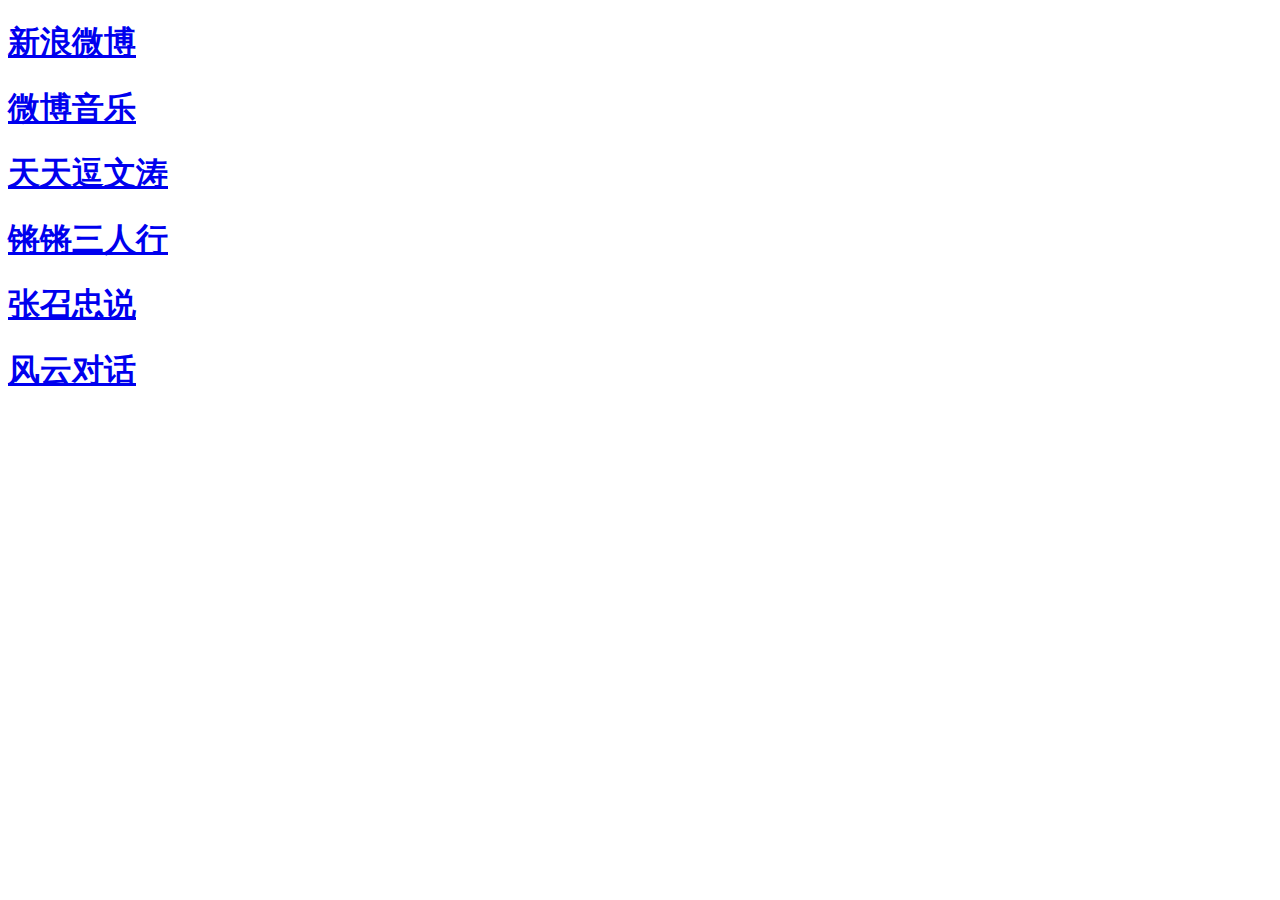
<file: index.html>
<!DOCTYPE html>
<html>
	<head>
		<meta http-equiv="Content-Type" content="text/html; charset=UTF-8">
		<link rel="shortcut icon" type="image/png" href="favicon.png"/>
	</head>
	<body>
		<h1><a href="WeiboSearchSuggestion.html">新浪微博</a></h1>
		<h1><a href="weibo.music.search.html">微博音乐</a></h1>
		<h1><a href="pptv.html">天天逗文涛</a></h1>
		<h1><a href="qqsrx.html">锵锵三人行</a></h1>
		<h1><a href="juzuo.html">张召忠说</a></h1>
		<h1><a href="fydh.html">风云对话</a></h1>
	</body>
</html>
</file>
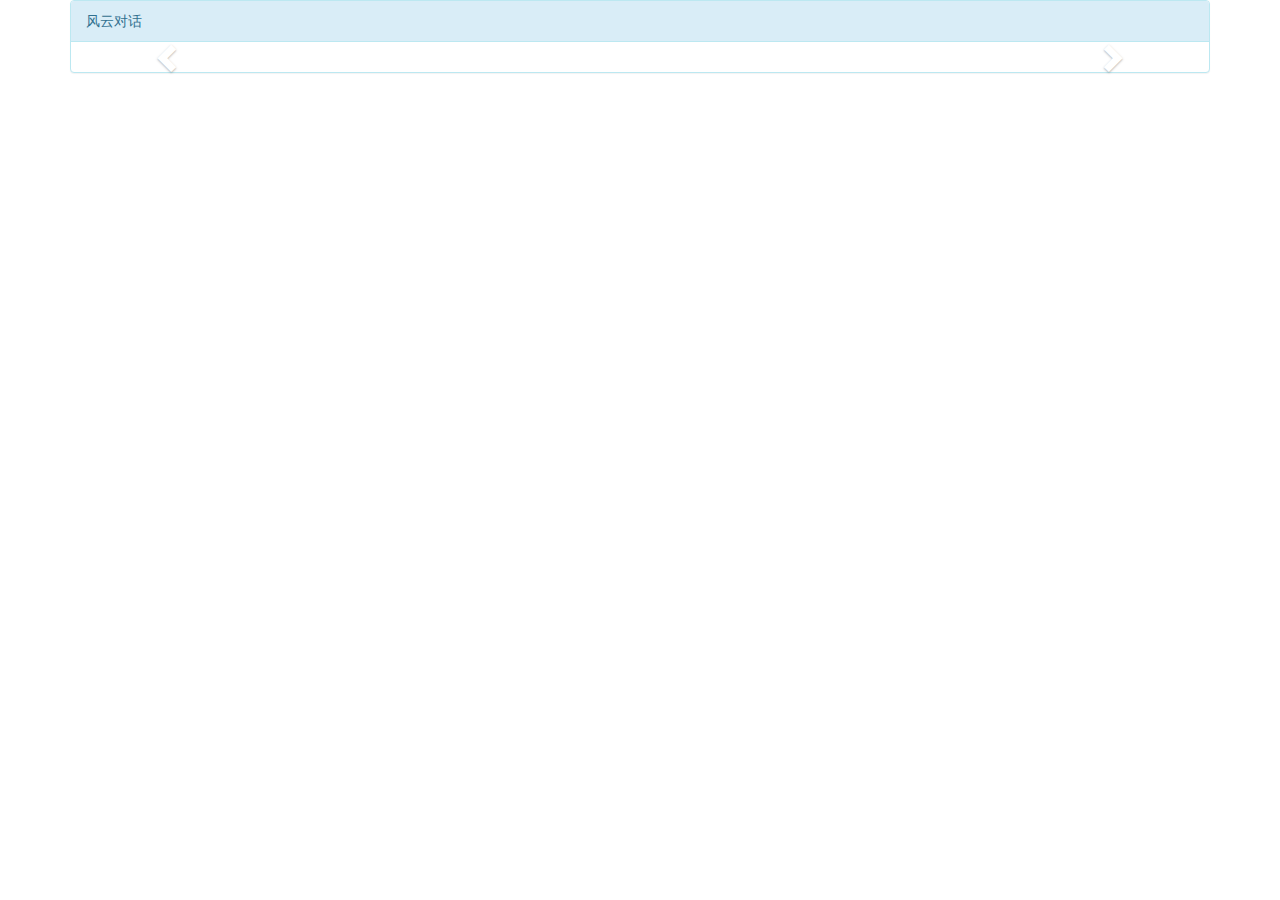
<file: fydh.html>
<!DOCTYPE html>
<html>
	<head>
		<meta http-equiv="Content-Type" content="text/html; charset=UTF-8">
		<link rel="shortcut icon" type="image/png" href="favicon.png"/>
		<link rel="stylesheet" type="text/css" href="bootstrap-3.3.5-dist/css/bootstrap.min.css">
		<link rel="stylesheet" type="text/css" href="carousel.css">
		<script type="text/javascript" src="jquery-1.11.3.min.js"></script>
		<script type="text/javascript" src="bootstrap-3.3.5-dist/js/bootstrap.min.js"></script>
	</head>
	<body>
		<div class="container">
			<div class="panel panel-info">
				<div class="panel-heading">风云对话</div>
				<div class="panel-body">
					<div id="myCarousel" class="carousel slide" data-ride="carousel" data-interval="false">
						<!-- Indicators -->
						<ol class="carousel-indicators" id="indicators">
						</ol>

						<!-- Wrapper for slides -->
						<div class="carousel-inner" role="listbox" id="listbox">
						</div>

						<!-- Left and right controls -->
						<a class="left carousel-control" href="#myCarousel" role="button" data-slide="prev">
							<span class="glyphicon glyphicon-chevron-left" aria-hidden="true"></span>
							<span class="sr-only">Previous</span>
						</a>
						<a class="right carousel-control" href="#myCarousel" role="button" data-slide="next">
							<span class="glyphicon glyphicon-chevron-right" aria-hidden="true"></span>
							<span class="sr-only">Next</span>
						</a>
					</div>
				</div>
		    </div>
		</div>
		<script type="text/javascript">
			var indicators="", listbox="", count=0, keys=[], videos={};
			function showData(data,index){
				var i = index;
				if(i==0){
					indicators+='<li data-target="#myCarousel" data-slide-to="0" class="active"></li>';
					listbox +='<div class="item active">';
				}else{
					indicators+='<li data-target="#myCarousel" data-slide-to="'+i+'"></li>';
					listbox +='<div class="item">';
				}
				var url = data.videos[1].url;
				listbox+='<a href="'+url+'" target="_blank"><img src="'+data.img+'" alt="'+data.title+'" width="100%" height="auto"></a>';
				listbox+='<div class="carousel-caption"><h3>'+data.title+'</h3></div></div>';
			}
			function handleVideoInfoResponse(data){
				var k = data.date;
				count--;
				keys.push(k);
				videos[k]=data;
				if(count==0){
					keys.sort().reverse();
					for(i=0;i<keys.length;i++){
						showData(videos[keys[i]],i);
					}
					$('#indicators').append(indicators);
					$('#listbox').append(listbox);
				}
			}
			function BSCallBack(f, g){
				this.f = f;
				this.getSinglePage = function(data){
					var list = data.dataList;
					var len = Math.min(list.length,5);
					g(len);
					for(var i=0;i<len;i++){
						var id = list[i].guid;
						if($('#vid-'+id).length>0){return;}
						var script = document.createElement('script');
						script.src="http://jsonhub.sinaapp.com/?target=ifeng&jsonp="+this.f+"&guid="+id;
						script.id="vid-"+id;
						$('body').append(script);
					}
				}
			}
			var bsCallback = new BSCallBack('handleVideoInfoResponse', function(c){count=c;});
			$(document).ready(function(){
				var src = "http://v.ifeng.com/docvlist/d5f1032b-fe8b-4fbf-ab6b-601caa9480eb/21-1.js";
				$('#video-list-json').remove().attr("src", src).appendTo('body');
			});
		</script>
		<script type="text/javascript" id="video-list-json"></script>
	</body>
</html>
</file>
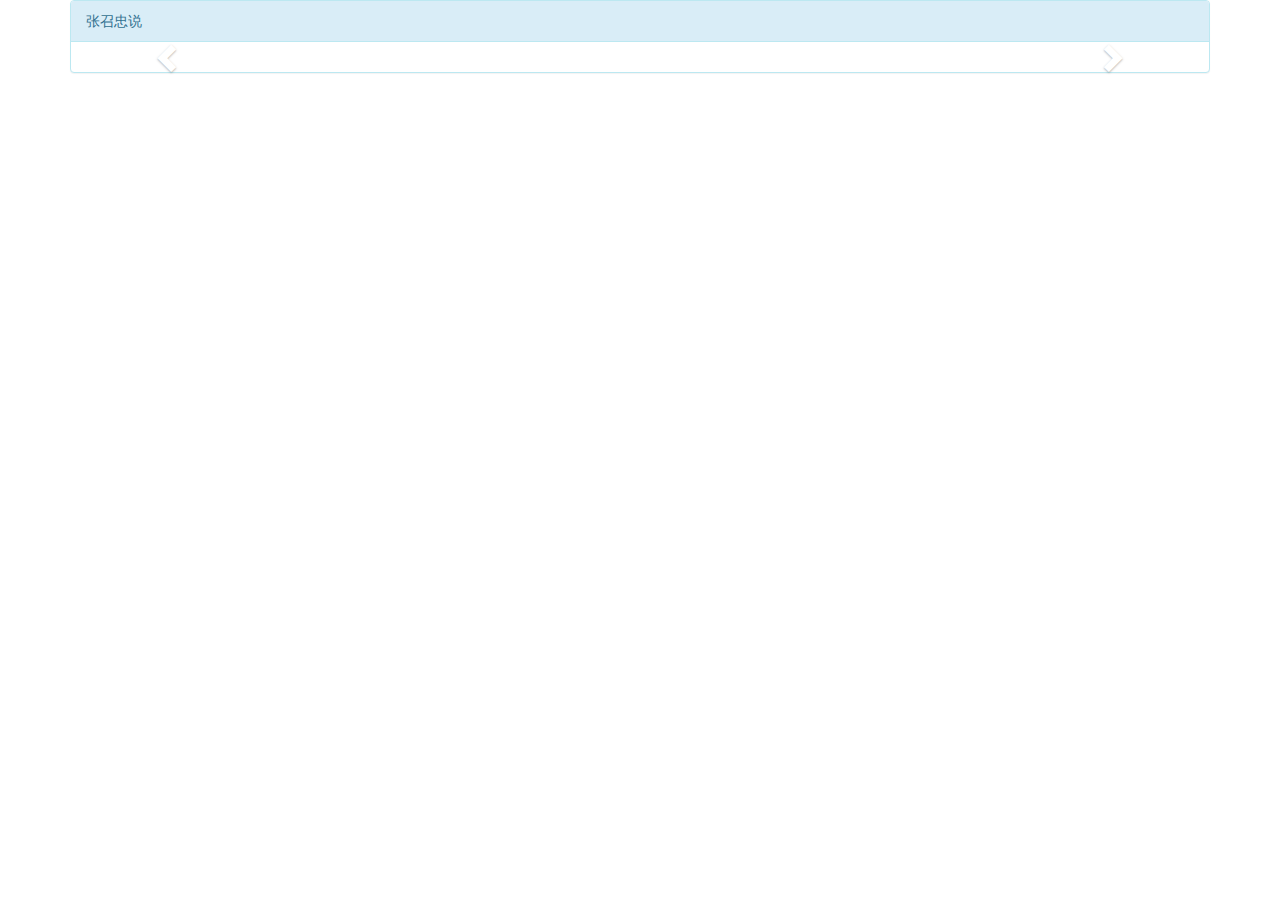
<file: juzuo.html>
<!DOCTYPE html>
<html>
  <head>
    <meta http-equiv="Content-Type" content="text/html; charset=UTF-8">
    <link rel="shortcut icon" type="image/png" href="favicon.png"/>
    <link rel="stylesheet" type="text/css" href="bootstrap-3.3.5-dist/css/bootstrap.min.css">
    <link rel="stylesheet" type="text/css" href="carousel.css">
    <script type="text/javascript" src="jquery-1.11.3.min.js"></script>
    <script type="text/javascript" src="bootstrap-3.3.5-dist/js/bootstrap.min.js"></script>
  </head>
  <body>
    <div class="container">
      <div class="panel panel-info">
	<div class="panel-heading">张召忠说</div>
	<div class="panel-body">
	  <div id="myCarousel" class="carousel slide" data-ride="carousel" data-interval="false">
	    <!-- Indicators -->
	    <ol class="carousel-indicators" id="indicators"></ol>
	    <!-- Wrapper for slides -->
	    <div class="carousel-inner" role="listbox" id="listbox"></div>
	    <!-- Left and right controls -->
	    <a class="left carousel-control" href="#myCarousel" role="button" data-slide="prev">
	      <span class="glyphicon glyphicon-chevron-left" aria-hidden="true"></span>
	      <span class="sr-only">Previous</span>
	    </a>
	    <a class="right carousel-control" href="#myCarousel" role="button" data-slide="next">
	      <span class="glyphicon glyphicon-chevron-right" aria-hidden="true"></span>
	      <span class="sr-only">Next</span>
	    </a>
	  </div>
	</div>
      </div>
    </div>
    <script type="text/javascript" src="js/juzuo.js"></script>
    <script type="text/javascript" id="video-list-json"></script>
  </body>
</html>
</file>
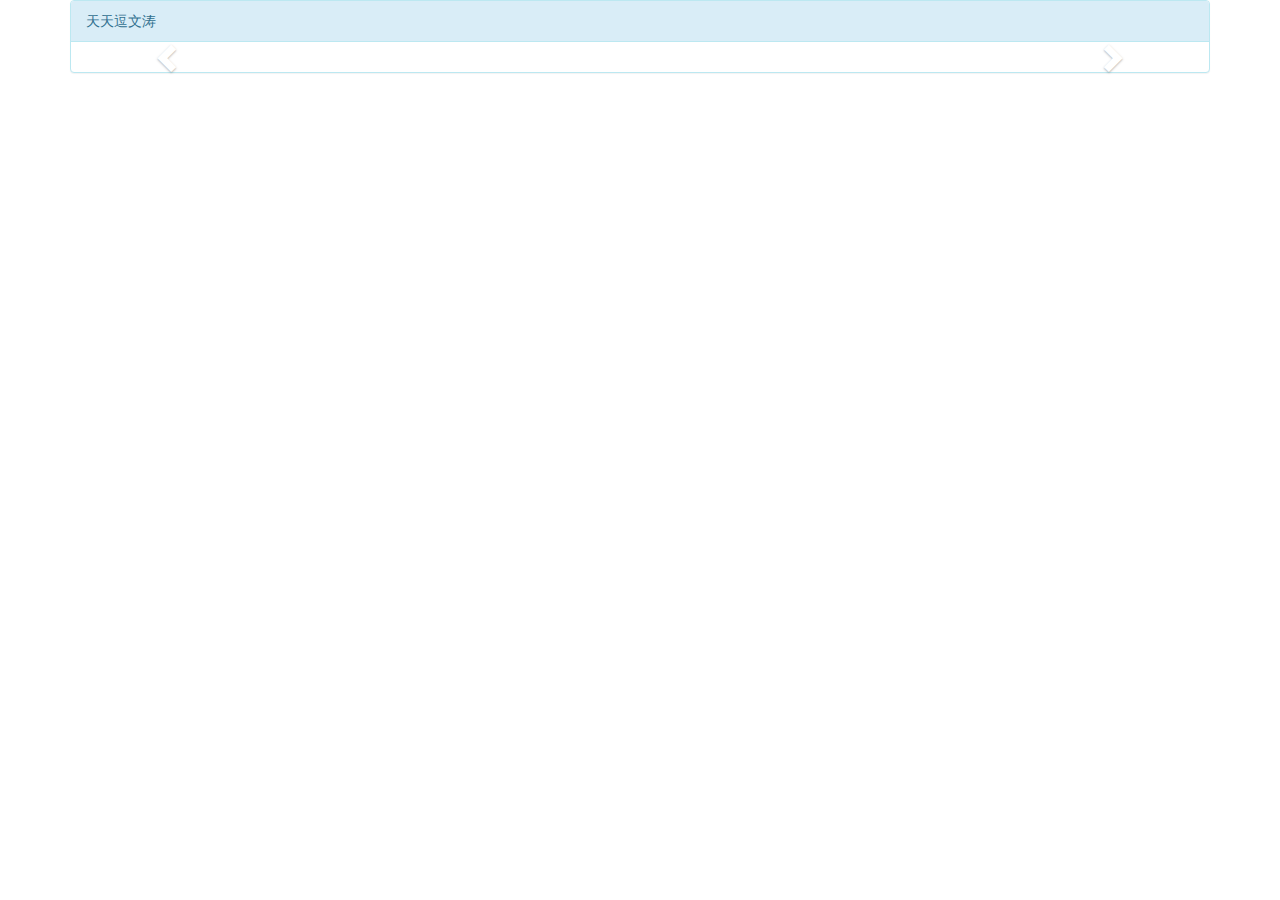
<file: pptv.html>
<!DOCTYPE html>
<html>
	<head>
		<meta http-equiv="Content-Type" content="text/html; charset=UTF-8">
		<link rel="shortcut icon" type="image/png" href="favicon.png"/>
		<link rel="stylesheet" type="text/css" href="bootstrap-3.3.5-dist/css/bootstrap.min.css">
		<style type="text/css">
			.carousel-control.left, .carousel-control.right {
			    background-image: none;
			}
			.carousel-caption{
				right: 0;
				left: 0;
				width: 100%;
			}
			.carousel-caption a{
				color: white;
			}
		</style>
		<script type="text/javascript" src="jquery-1.11.3.min.js"></script>
		<script type="text/javascript" src="bootstrap-3.3.5-dist/js/bootstrap.min.js"></script>
	</head>
	<body>
		<div class="container">
			<div class="panel panel-info">
				<div class="panel-heading">天天逗文涛</div>
				<div class="panel-body">
					<div id="myCarousel" class="carousel slide" data-ride="carousel" data-interval="false">
						<!-- Indicators -->
						<ol class="carousel-indicators" id="indicators">
						</ol>

						<!-- Wrapper for slides -->
						<div class="carousel-inner" role="listbox" id="listbox">
						</div>

						<!-- Left and right controls -->
						<a class="left carousel-control" href="#myCarousel" role="button" data-slide="prev">
							<span class="glyphicon glyphicon-chevron-left" aria-hidden="true"></span>
							<span class="sr-only">Previous</span>
						</a>
						<a class="right carousel-control" href="#myCarousel" role="button" data-slide="next">
							<span class="glyphicon glyphicon-chevron-right" aria-hidden="true"></span>
							<span class="sr-only">Next</span>
						</a>
					</div>
				</div>
		    </div>
		</div>
		<script type="text/javascript" src="pptvkey.js"></script>
		<script type="text/javascript">
			var pid = "9037639";
			var count = 0, q=['流畅','高清','超清','蓝光'];
			var videos = {}, keys=[];
			function showData(data,index){
				var i = index, j, file, k,indicators="", listbox="";
				if(i==0){
					indicators+='<li data-target="#myCarousel" data-slide-to="0" class="active"></li>';
					listbox +='<div class="item active">';
				}else{
					indicators+='<li data-target="#myCarousel" data-slide-to="'+i+'"></li>';
					listbox +='<div class="item">';
				}
				listbox+='<img src="'+data.pic+'" alt="'+data.title+'" width="100%" height="auto">'
				listbox+='<div class="carousel-caption"><h3>'+data.title+'</h3>'
				var len = data.files.length;
				len = len>q.length?q.length:len;
				for(j=0;j<len;j++){
					file = data.files[j];
					listbox+='<p>'+q[j]+':';
					for(k=0;k<file.segments;k++){
						listbox+='&nbsp;&nbsp;<a href="'+file.url.replace('/0/','/'+k+'/')+'?key='+data.key+'">p'+(k+1)+'</a>'
					}
					listbox+='</p>'
				}
				listbox+="</div></div>"
				$('#indicators').append(indicators);
				$('#listbox').append(listbox);
			}
			function handleVideoInfoResponse(data){
				var k = data.timestamp;
				count--;
				keys.push(k);
				data["key"] = constructKey((Date.parse(data.st) - 60*1000)/1000);
				videos[k]=data;
				if(count==0){
					keys.sort().reverse();
					for(i=0;i<keys.length;i++){
						showData(videos[keys[i]],i);
					}
				}
			}
			function requestVideoInfo(id){
				if($('#vid-'+id).length>0){return;}
				var script = document.createElement('script');
				script.src="http://jsonhub.sinaapp.com/?target=pptv&jsonp=handleVideoInfoResponse&vid="+id;
				script.id="vid-"+id;
				$('body').append(script);
			}
			function handleVideoListResponse(resp){
				var list = resp.data.list, i;
				for(i=0;i<list.length;i++){
					requestVideoInfo(list[i].id);
					count++;
				}
			}
			$(document).ready(function(){
				var src = "http://jsonhub.sinaapp.com/?target=pptv&pid=9037639&jsonp=handleVideoListResponse";
				$("#videolist").remove().attr("src", src).appendTo('body');
			});
		</script>
		<script type="text/javascript" id="videolist"></script>
	</body>
</html>
</file>
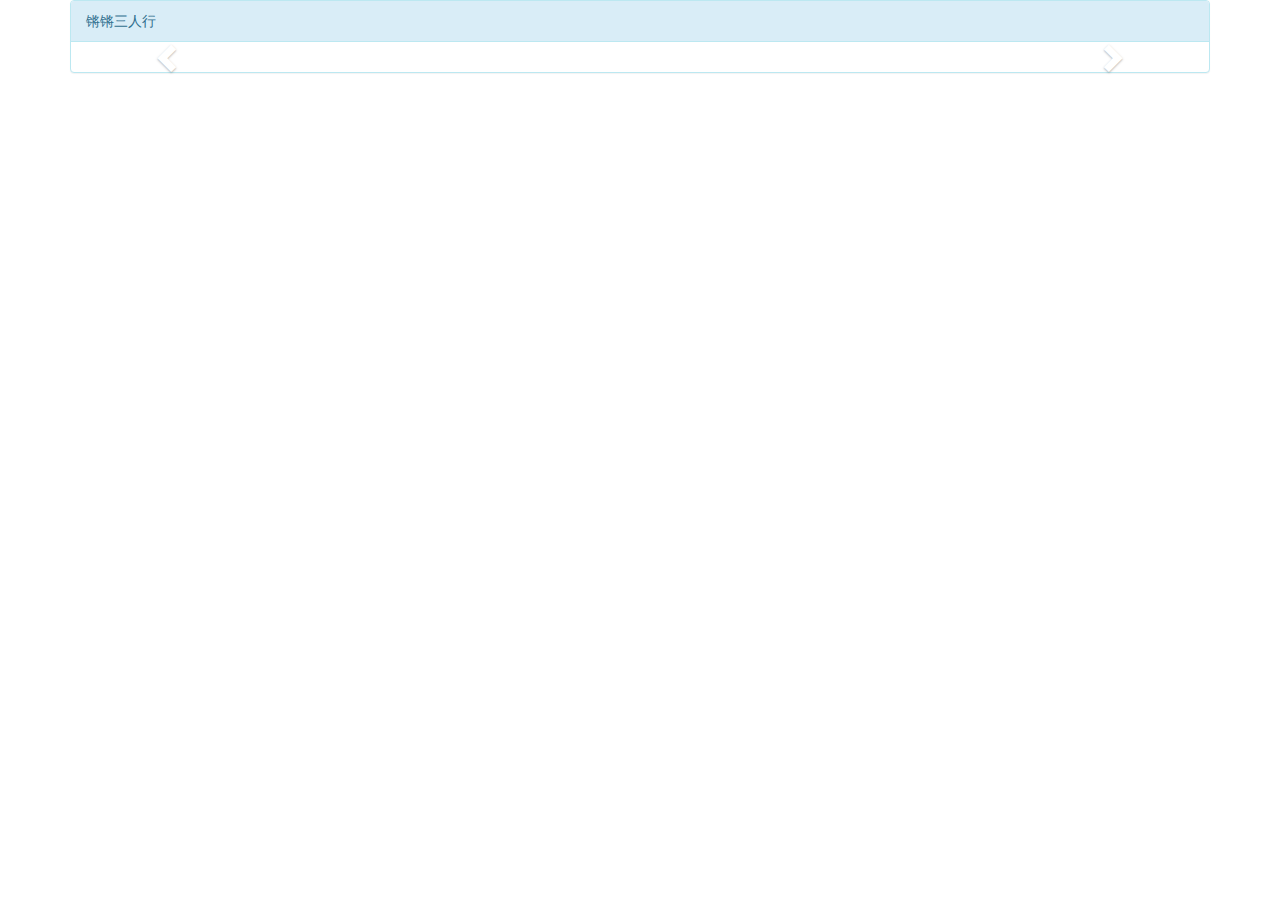
<file: qqsrx.html>
<!DOCTYPE html>
<html>
	<head>
		<meta http-equiv="Content-Type" content="text/html; charset=UTF-8">
		<link rel="shortcut icon" type="image/png" href="favicon.png"/>
		<link rel="stylesheet" type="text/css" href="bootstrap-3.3.5-dist/css/bootstrap.min.css">
		<style type="text/css">
			.carousel-control.left, .carousel-control.right {
			    background-image: none;
			}
			.carousel-caption{
				right: 0;
				left: 0;
				width: 100%;
			}
			.carousel-caption a{
				color: white;
			}
		</style>
		<script type="text/javascript" src="jquery-1.11.3.min.js"></script>
		<script type="text/javascript" src="bootstrap-3.3.5-dist/js/bootstrap.min.js"></script>
	</head>
	<body>
		<div class="container">
			<div class="panel panel-info">
				<div class="panel-heading">锵锵三人行</div>
				<div class="panel-body">
					<div id="myCarousel" class="carousel slide" data-ride="carousel" data-interval="false">
						<!-- Indicators -->
						<ol class="carousel-indicators" id="indicators">
						</ol>

						<!-- Wrapper for slides -->
						<div class="carousel-inner" role="listbox" id="listbox">
						</div>

						<!-- Left and right controls -->
						<a class="left carousel-control" href="#myCarousel" role="button" data-slide="prev">
							<span class="glyphicon glyphicon-chevron-left" aria-hidden="true"></span>
							<span class="sr-only">Previous</span>
						</a>
						<a class="right carousel-control" href="#myCarousel" role="button" data-slide="next">
							<span class="glyphicon glyphicon-chevron-right" aria-hidden="true"></span>
							<span class="sr-only">Next</span>
						</a>
					</div>
				</div>
		    </div>
		</div>
		<script type="text/javascript">
			var indicators="", listbox="", count=0, keys=[], videos={};
			function showData(data,index){
				var i = index;
				if(i==0){
					indicators+='<li data-target="#myCarousel" data-slide-to="0" class="active"></li>';
					listbox +='<div class="item active">';
				}else{
					indicators+='<li data-target="#myCarousel" data-slide-to="'+i+'"></li>';
					listbox +='<div class="item">';
				}
				var url = data.videos[1].url;
				listbox+='<a href="'+url+'" target="_blank"><img src="'+data.img+'" alt="'+data.title+'" width="100%" height="auto"></a>';
				listbox+='<div class="carousel-caption"><h3>'+data.title+'</h3></div></div>';
			}
			function handleVideoInfoResponse(data){
				var k = data.date;
				count--;
				keys.push(k);
				videos[k]=data;
				if(count==0){
					keys.sort().reverse();
					for(i=0;i<keys.length;i++){
						showData(videos[keys[i]],i);
					}
					$('#indicators').append(indicators);
					$('#listbox').append(listbox);
				}
			}
			function BSCallBack(f, g){
				this.f = f;
				this.getSinglePage = function(data){
					var list = data.dataList;
					var len = Math.min(list.length,5);
					g(len);
					for(var i=0;i<len;i++){
						var id = list[i].guid;
						if($('#vid-'+id).length>0){return;}
						var script = document.createElement('script');
						script.src="http://jsonhub.sinaapp.com/?target=ifeng&jsonp="+this.f+"&guid="+id;
						script.id="vid-"+id;
						$('body').append(script);
					}
				}
			}
			var bsCallback = new BSCallBack('handleVideoInfoResponse', function(c){count=c;});
			$(document).ready(function(){
				var src = "http://v.ifeng.com/docvlist/d5f1032b-fe8b-4fbf-ab6b-601caa9480eb/48-1.js";
				$('#video-list-json').remove().attr("src", src).appendTo('body');
			});
		</script>
		<script type="text/javascript" id="video-list-json"></script>
	</body>
</html>
</file>
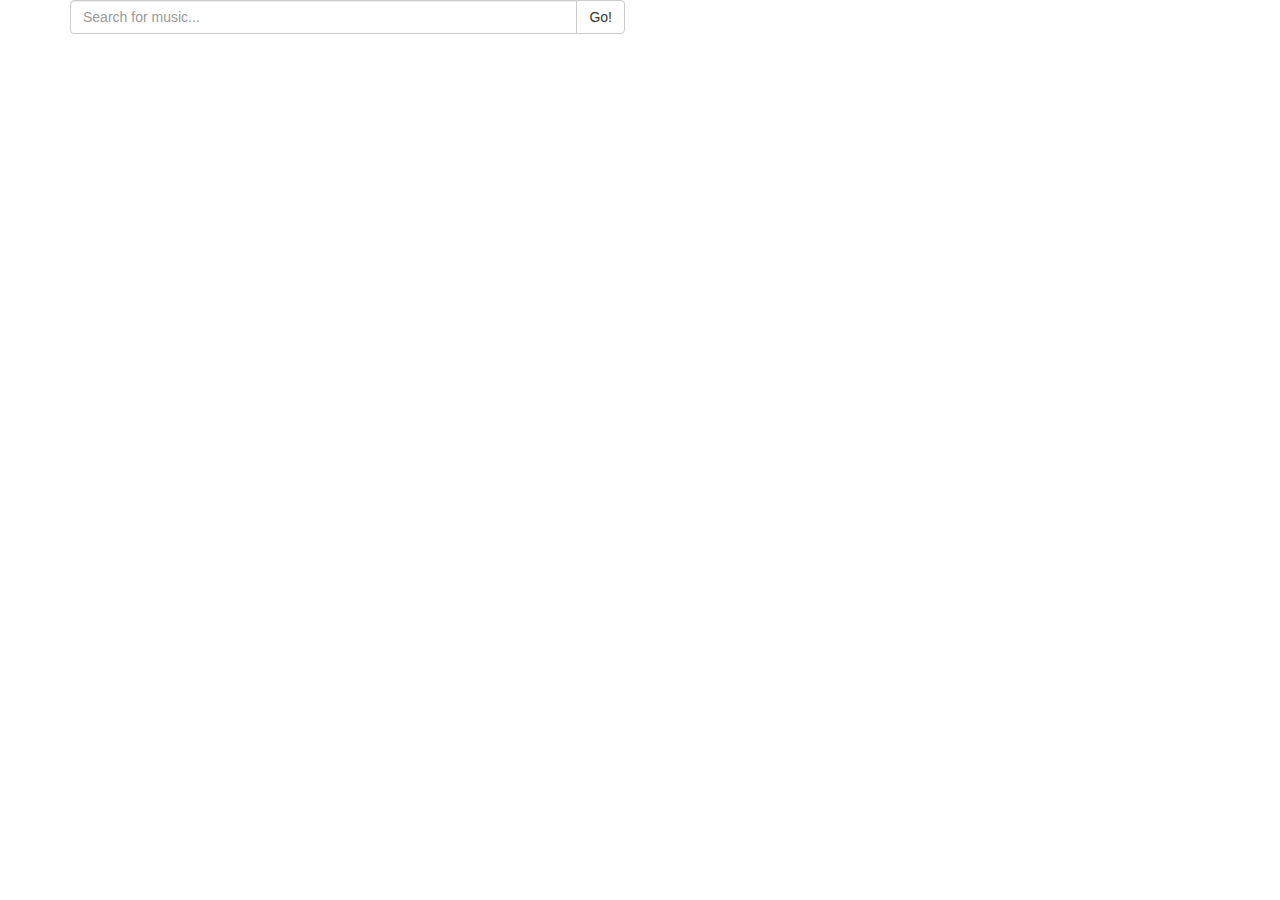
<file: weibo.music.search.html>
<!DOCTYPE html>
<html>
	<head>
		<meta http-equiv="Content-Type" content="text/html; charset=UTF-8">
		<link rel="shortcut icon" type="image/png" href="favicon.png"/>
		<link rel="stylesheet" type="text/css" href="bootstrap-3.3.5-dist/css/bootstrap.min.css">
		<style type="text/css">
			.table-nonfluid {
			   width: auto !important;
			}
			.table td, .table th {
			    border: none !important;
			}
			.table img{
				width: auto;
				height: 174px;
			}
			p.lyric{
				height: 20px;
				color: green;
			}
			audio{
				margin-top: 10px;
				width: 300px;
				height: 30px;
			}
		</style>
		<script type="text/javascript" src="jquery-1.11.3.min.js"></script>
		<script type="text/javascript" src="bootstrap-3.3.5-dist/js/bootstrap.min.js"></script>
	</head>
	<body>
		<div class="container">
			<div class="row">
				<div class="col-md-6">
					<div class="input-group">
						<input type="text" class="form-control" placeholder="Search for music..." id="input">
						<span class="input-group-btn">
							<button class="btn btn-default" type="button" id="btn-clk">Go!</button>
						</span>
					</div>
				</div>
			</div>
			<div id="searching" style="display:none">Searching...</div>
			<div id="no-result" style="display:none">No result...</div>
			<table class="table table-nonfluid table-hover table-condensed"><tbody id="song-list"></tbody></table>
		</div>
		<script type="text/javascript">
			function displayLyrics(id, lyrics){
				var index = 0, max = 0;
				return function(){
					$('#id-'+id).find('audio')[0].addEventListener('timeupdate', function(e){
						var cur = this.currentTime;
						if(cur>=max){
							max = cur;
						}else{
							this.currentTime = 0;
							this.play = true;
							cur = 0;
							index=0;
							max = 0;
						}
						if(index<lyrics.length&&cur>=lyrics[index][0]){
							$('#lyrics-'+id).html(lyrics[index++][1]);
						}
					});
				}
			}
			function parseLyrics(lyricStr){
				var lines = lyricStr.split('\n'),
					pattern = /\[\d{2}:\d{2}\.\d{2}\]/g,
					lyrics = [];
				for(var i=0;i<lines.length;i++){
					if(!pattern.test(lines[i])){
						continue;
					}
					var time = lines[i].match(pattern)[0].split(':'),
						lyric = lines[i].replace(pattern,'');
					var t = parseInt(time[0].substr(1))*60 + parseFloat(time[1]);
					lyrics.push([t,lyric]);
				}
				return lyrics;
			}
			function renderSongCard(data){
				var item = data.data[0];
				var id=item.object_id.replace(/[:_]/g, "-");
				var singers = [];
				var flag = item.lyric_info!=null&&item.lyric_info.length>0;
				for(var i=0;i<item.singers.length;i++){
					singers.push(item.singers[i].singer_name);
				}
				$('#id-'+id).html('<td><img src="'+item.photo+'"></td><td>'
					+'<h4>'+item.songname+'</h4>'
					+'<p>'+singers.join(",")+'</p>'
					+'<p>'+item.source_name+'</p>'
					+'<p class="lyric" id="lyrics-'+id+'"></p>'
					+'<audio src="'+item.mp3_url+'" controls loop>'
						+'<itext lang="en" type="text/lrc" display="yes"'
           					+' category="LRC">' + item.lyric_info
           				+'</itext>'
           			+'</audio>'
					+'</td>');
				if(flag){
					 displayLyrics(id, parseLyrics(item.lyric_info))();
				}
			}
			function showSongsList(data){
				$('#searching').hide();
				if(data==null||data.data.length==0){
					$('#no-result').show();
				}
				var list = data.data;
				var view = "";
				var len = list.length>10?10:list.length;
				for(var i=0;i<len;i++){
					var item = list[i];
					view += '<tr id="id-'+item.object_id.replace(/[:_]/g, "-")+'"></tr>';
					if(i>0){
						var script = document.createElement('script');
						script.src="http://jsonhub.sinaapp.com/?target=weibo&callback=renderSongCard&song="+item.object_id;
						script.id="sid-"+item.object_id;
						$('body').append(script);
					}
				}
				$('#song-list').html(view);
				renderSongCard(data);
			}
			function doSearch(){
				var str = $('#input').val();
				if(str.length<1){ return; }
				$('#no-result').hide();
				$('#searching').show();
				var src = "http://jsonhub.sinaapp.com/?target=weibo&callback=showSongsList&songs="+str;
				$('#result').remove().attr("src", src).appendTo('body');
			}

			$('#btn-clk').click(doSearch);
			$('#input').keypress(function(e) {
			    if(e.which == 13) {
			    	doSearch();
			    }
			});
		</script>
		<script type="text/javascript" id="result"></script>
		<script type="text/javascript" id="song"></script>
	</body>
</html>
</file>
<file: carousel.css>
.carousel-control.left, .carousel-control.right {
    background-image: none;
}
.carousel-caption {
    top: 0;
    bottom: auto;
    right: 0;
    left: 0;
    width: 100%;
}
.carousel-caption a{
    color: white;
}
.carousel-cap
</file>
